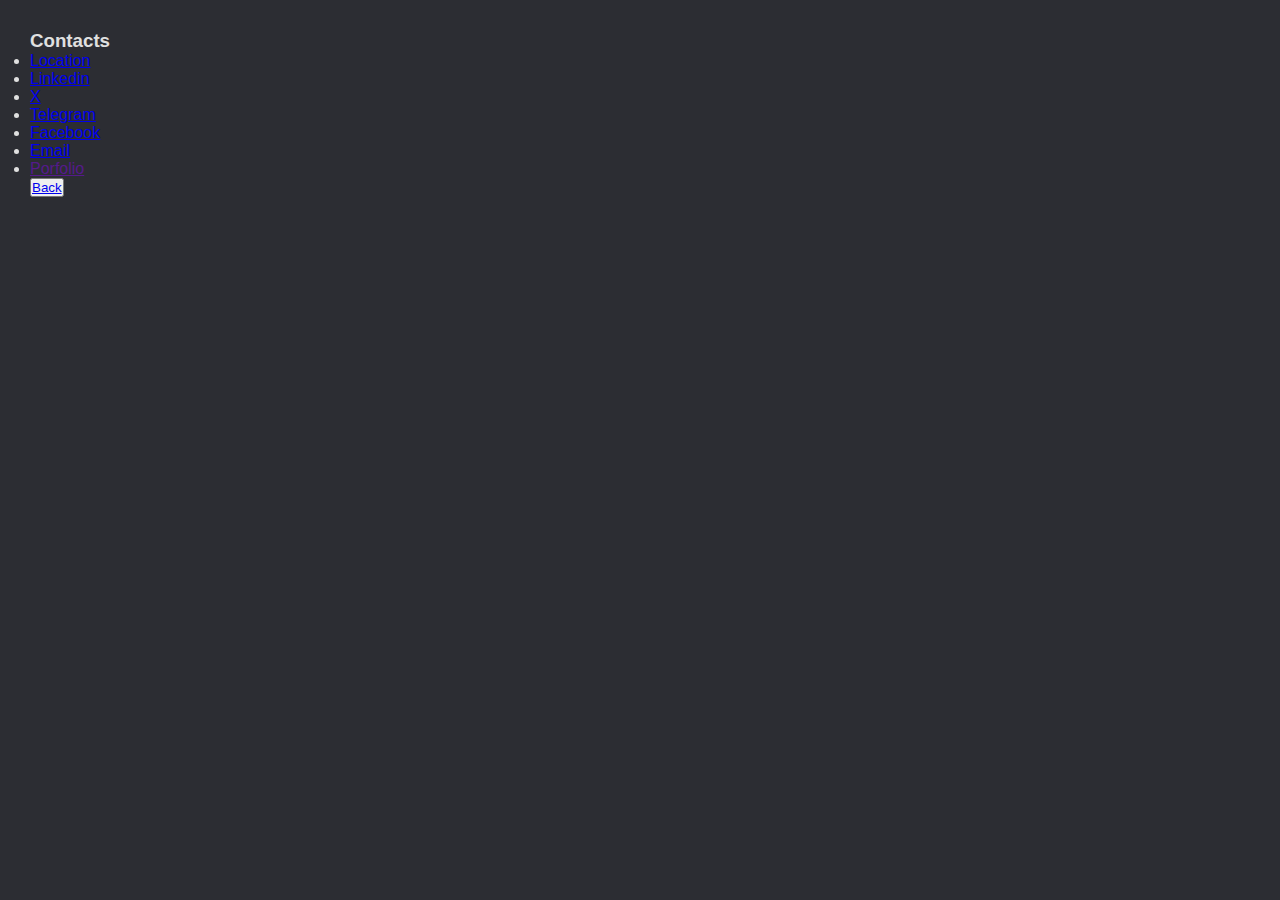
<file: contact.html>
<!DOCTYPE html>
<html lang="en">
  <head>
    <meta charset="UTF-8" />
    <meta name="viewport" content="width=device-width, initial-scale=1.0" />
    <link rel="stylesheet" href="style.css" />
    <title>Document</title>
  </head>

  <body>
    <h3>Contacts</h3>
    <ul class="contact-list">
      <li><a href="https://maps.app.goo.gl/UM3zaDPHhoaoyMuW7">Location</a></li>
      <li>
        <a
          href="https://www.linkedin.com/in/chidera-agbo-86924a24b?utm_source=share&utm_campaign=share_via&utm_content=profile&utm_medium=android_app"
          >Linkedin</a
        >
      </li>
      <li><a href="https://x.com/eischideraa_unn?s=09">X</a></li>
      <li><a href="http://t.me/eischideraa_unn">Telegram</a></li>
      <li><a href="https://www.facebook.com/eno.jackson.589">Facebook</a></li>
      <li><a href="agbogodwin249@gmail">Email</a></li>
      <li><a href="">Porfolio</a></li>
    </ul>
    <button><a href="index.html">Back</a></button>
  </body>
</html>
</file>
<file: style.css>
*{
    margin: 0;
    padding: 0;
    box-sizing: border-box;
    font-family: "Montserrat", sans-serif;
}

/*for button, for text, for span
 hsl(355, 60%, 50%) 
 
 for text
 hsl(231, 12%, 78%)
 
 For background, for icon
 hsl(234, 26%, 15%)
 hsl(35, 87%, 54%)
 hsl(8, 73%, 26%)
 #2C2D33
 #282A36
 
 For text
 hsl(0, 0%, 12%)
 #FFA500
 #FF8C00
 
 SECONDARY COLOR i.e body paragraph text, Navigator link,buttons
 #CCCCCC
 #E0E0E0*/
    /* font-family: "Montserrat", sans-serif; */
     /* font-weight: 400; */


body {
  background-color:   #2C2D33 ;
  color:  #E0E0E0;
  /* padding: 60px 80px; */
  padding: 30px;
   overflow-x: hidden;
}

header {
 display: flex;
 justify-content: space-between;
 align-items: center;
 margin-bottom: 80px;
}

header .logo {
  font-size: 28px;
  font-weight: 900;
  color:  #E0E0E0;
  font-size: 2.5rem;
  padding: 0;
  margin: 0;
 }

nav ul {
  list-style: none;
  display: flex;
  gap: 30px;
}

nav ul li {
  text-decoration: none;
  font-size: 18px;
  color: #E0E0E0;
}

 nav ul li a {
  text-decoration: none;
  color: #E0E0E0;
  font-size: 16px;
}

nav ul li a:hover {
  color:   hsl(8, 73%, 26%);
  transition: color 0.3s ease;
  transform: scale(1.05);
}    

.hero {
  margin-bottom: 120px;
  position: relative;
}

.hero h1 {
  font-size: 48px;
  margin-bottom: 20px;

 /* .same{
  color:   hsl(355, 60%, 50%);
 } */
}


.hero p {
  color: #888DA3;
  font-size: 16px;
  max-width: 500px;
  margin-bottom: 30px;
  font-weight: 400;
  line-height: 1.6;
}  

.hero p .same{
  color:   hsl(8, 73%, 26%);
  font-weight: bolder;
}

.lang:before {
  content: "HTML";
 /* position: relative; */
  font-weight: 600;
  color:  hsl(8, 73%, 26%);
  animation: word 10s infinite;
}

.lang:after {
  content: "";
 /* position: relative; */
  font-weight: 600;
  height: 10%;
  right: -4;
  width: calc(100% + 4px);
  border-left: 3px solid hsl(0, 0%, 12%);
  position: absolute;
  color:  hsl(8, 73%, 26%);
 animation: cursor 10s infinite;
}
    
    /* this is absolute to the hero */
.profile-pic {
  width: 450px;
  height: 450px;
  object-fit: cover;
  margin-bottom: 20px;
  margin-left: 45rem;
  position: absolute;
  top: 0;
}      


.cv-btn {
  background-color: transparent;
  border: 2px solid hsl(8, 73%, 26%);
  padding: 14px 28px;
  color:  #E0E0E0;
  font-size: 16px;
  cursor: pointer;
  border-radius: 10px;
  transition: 0.7s ease;
  }
.cv-btn:hover{
  transform: scale(1.2);
  transition: 1.1s ease;
  background-color: hsl(8, 73%, 26%);
  }
      
.contact-section {
  padding: 60px 80px;
  position: relative;
  left: 300px;
}

.contact-section h2 {
  font-size: 28px;
  color: #E0E0E0;
  font-weight: 800;
  margin-left: 45px;
  text-transform: uppercase;
 }    

.contact-form {
  margin-top: 30px;
 }

.contact-form input,
.contact-form textarea {
 width: 400px;
 padding: 14px;
 margin-bottom: 20px;
 background-color: #E0E0E0;
 border: none;
 color:  hsl(35, 87%, 54%);
 font-size: 14px;
} 
        
.contact-form button {
  margin-left: 110px;
  background-color:transparent;
  padding: 12px 24px;
  border: 2px solid hsl(8, 73%, 26%);
  color:  #E0E0E0;
  font-size: 16px;
  cursor: pointer;
  border-radius: 10px;
  transition: 0.7s ease;
}

.contact-form button:hover {
  transform: scale(1.2);
  transition: 1.1s ease;
  background-color: hsl(8, 73%, 26%);
}        

div .skill-box{
  background-color: rgba(87, 87, 87, 0.187);
}

.skill-box > .symbol{
  width: 50px;
  height: 30px;
  display: flex;
  justify-self: center;
  margin: 10px 0px 10px;
  /* filter: invert(1) */
}

.skills-section {
 margin-bottom: 60px;
 display: flex;
 justify-content: center;
 align-items: center;
 margin-left: 80px;
}

.skills-set h2 {
 padding-left: 43%;
 font-size: 32px;
 color: #E0E0E0;
 margin-top: 50px;
 margin-bottom: 40px;
 font-size: 3rem;
 font-weight: 900;
}    

.skills-grid {
 display: flex;
 flex-wrap: wrap;
 gap: 20px;
 margin-top: 20px;
}

.skill-box {
 width: 300px;
 height: 180px;
 background-color: hsl(234, 26%, 15%);
 padding: 20px;
 box-sizing: border-box;
 margin-left: 33px;
 color:  #E0E0E0;
}    

.skill-box:hover{
  transform: scale(1.0);
  transition: 0.7s ease;
  box-shadow:  5px 10px 15px 20px rgba(0, 0, 0, 0.2);
}        

.skill-box h3 {
 margin-top: 0;
 font-size: 18px;
 margin-bottom: 10px;
}

.skill-box p {
 font-size: 14px;
 color: #8e94a9;
}

.back-btn{
  background-color: transparent;
  border: none;
  padding: 10px 20px;
  color:  #E0E0E0;
  font-size: 16px;
  cursor: pointer;
  border-radius: 10px;
  margin: 5px 5px;
  margin-left: 45%;
  border: 2px solid hsl(8, 73%, 26%);
}     
.back-btn:hover{
 transform: scale(1.05);
 transition: all 0.3s ease;
 background-color: hsl(8, 73%, 26%);
}        

.contacts-info{
  display: flex;
  justify-content: center;
  align-items: center;
}

a img{
  padding: 10px 2px;
  width: 50px;
  height: 50px;
  transition: 0.7s ease;
}
a img:hover{
  transform: scale(1.0);
  transition: 0.7s ease;
  box-shadow:  5px 10px 15px 20px rgba(0, 0, 0, 0.2);
}

@keyframes cursor {
   to{
    border-left: 3px solid hsl(8, 73%, 26%);
   }
}

@keyframes word {
  0%, 20% {
    content: "CSS";
  }
  21%, 40% {
    content: "a bit of ";
  }
  41%, 60% {
    content: "JavaScript";
  }
}




/* @media all(max-width:780px){
  nav ul{
    display:flex
    flex: flex wrap
  }

  nav ul li a{
    flex: 0 0 33.33%
  }

  header{

  }

  .hero{

  }

  .contact-section{

  }

  .contacts-info{
    
  }
} */
</file>
